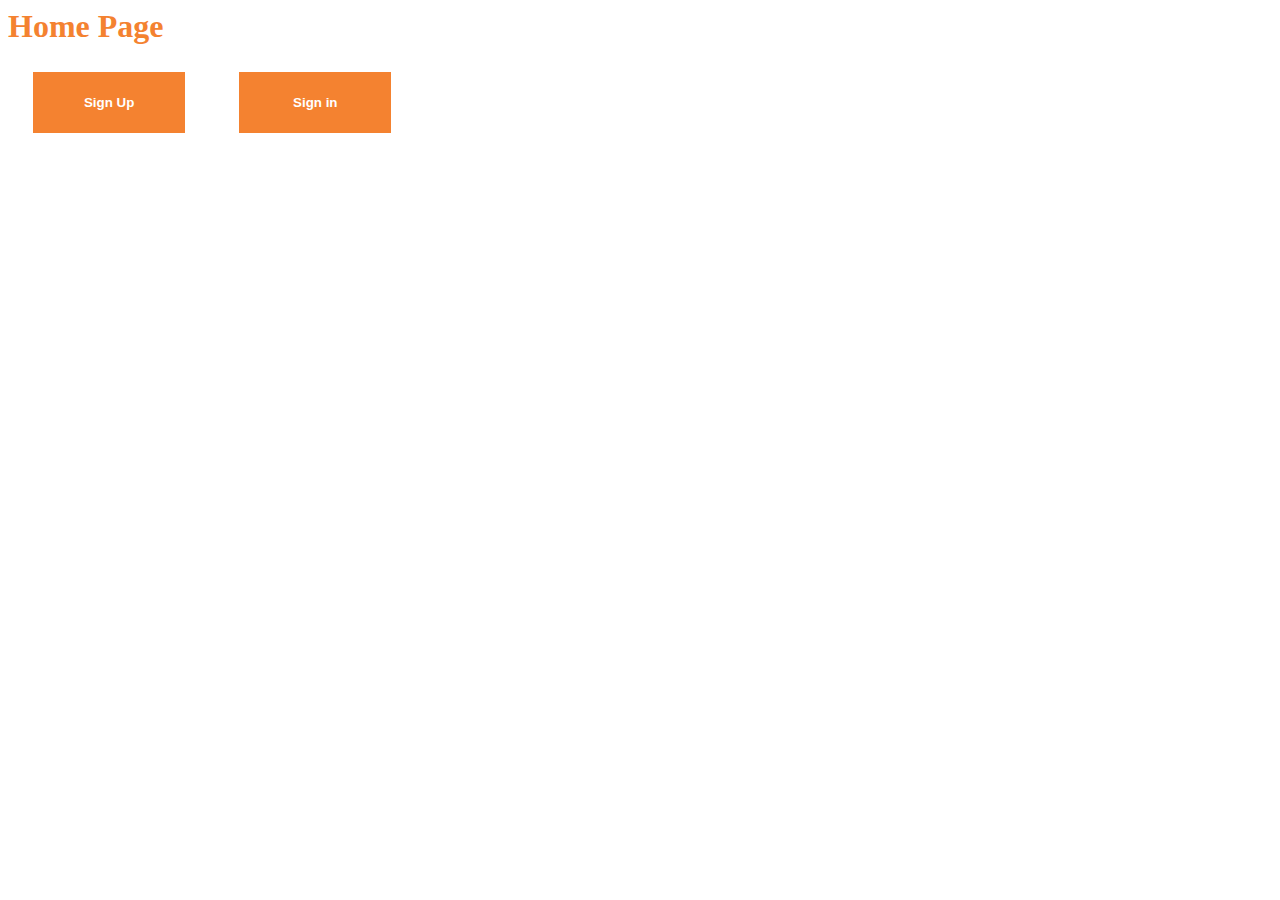
<file: Assignment/Metro Card Management Asssignment/index.html>
<html>
    <title>
        Metro Card Management
    </title>
    <head>
        <script src="TypeScript\index.js"></script>
        <link rel="stylesheet" href="StyleSheet\metro.css">
    </head>
    <body>
        <!-- HOMEPAGE -->
        <div id="homepage" >
            <h2 class="welcome">Home Page</h2>
            <button class="buttons" onclick="newUserPage()">Sign Up</button>
            <button class="buttons" onclick="existingUserPage()">Sign in</button>
        </div>

        <!-- SignUp -->
        <div id="signUp" class="signUp">
            <h2 class="welcome">Sign Up Page</h2>
            <label for="userName">Name</label><br>
            <input type="text" name="userName" id="userName" onfocusout="checkNewUserName()" onkeyup="checkNewUserName()">
            <label for="" class="valid" >Valid</label>
            <label for="" class="invalid" >*Invalid</label>
            <span class="specialChar">Special Character not allowed</span>
            <label for="" class="userNamelength">Author name length should not exceed 50</label><br>

            
            <label for="newUserEmail">Email</label><br>
            <input type="email" name="newUserEmail" id="newUserEmail" onfocusout="checkEmail()" onkeyup="checkEmail()">
            <label for="" class="valid" >Valid</label>
            <label for="" class="invalid" >*Invalid</label><br>


            <label for="NewUserPassword">Password</label><br>
            <input type="password" name="newUserPassword" id="newUserPassword" onfocusout="checkPassword()" onkeyup="checkPassword()">
            <label for="" class="valid" >Valid</label>
            <label for="" class="invalid" >*Password should contain atleast one Uppercase, one LowerCase, one digit and one Special Character</label><br>


            <label for="confirm-password">Confirm Password</label><br>
            <input type="password" name="confirm-password" id="confirm-password" onfocusout="checkConfirmPassword()" onkeyup="checkConfirmPassword()">
            <label for="" class="valid" >Valid</label>
            <label for="" class="invalid" >*Password and confirm Password should match</label><br>


            <label for="newUserPhone">Phone</label><br>
            <input type="text" name="newUserPhone" id="newUserPhone" maxlength="10" minlength="10" onfocusout="checkPhone()" onkeyup="checkPhone()">
            <label for="" class="valid" >Valid</label>
            <label for="" class="invalid" >*Invalid</label><br>
            <button class="submit" onclick="signUp()">Submit</button>
        </div>

        <!-- SIGNIN -->
        <div id="signIn" class="signIn">
            <h2 class="welcome">Sign In Page</h2>
            <label for="">Email</label><br>
            <input type="text" name="" id="existing-user-email" value="selva"><br>
            <label for="">Password</label><br>
            <input type="text" name="" id="existing-user-password" value="selva"><br><br>
            <button class="loginbtn" id="login" onclick="loginIn()">Login</button><br>
            <p><i><b>Note* </b></i>email and pasword are given for easy login.</p>
        </div>

        <div class="welcomePage" id="welcomePage">
            <div class="welcomeHeader">
                <h2 class="welcome" id="greet"></h2>
                <button class="logout" onclick="logOut()">LOG OUT</button>
            </div>
            <div class="menuOptions">
                <button class="menu" onclick="return showBalance()">Check Balance</button>
                <button class="menu" onclick="showRecharge()">Recharge</button>
                <button class="menu" onclick="showtravelHistory()">View Travel History</button>
                <button class="menu" onclick="showTravel()">Travel</button>
                <button class="menu" onclick="logOut()">Exit</button>
            </div>
        </div>
        <div id="checkBalance" class="checkBalance">
            <h2>Check Balance</h2>
        </div>
        <div id="recharge" class="recharge">
            <h2>Recharge</h2>
            <form id="rechargeForm">
                <label for="">Enter Amount</label><br>
                <input type="text" name="amount" id="amount"><br>
                <button onclick="return Recharge()">Recharge</button>
            </form>
        </div>
        <div id="viewTravelHistory" class="viewTravelHistory">
            <h2>View Travel History</h2>
            <div class="travelHistoryTable" id="travelHistoryTable">
                <table border="1">
                    <tr>
                        <th>Travel ID</th>
                        <th>Card Number</th>
                        <th>From Location</th>
                        <th>To Location</th>
                        <th>Date</th>
                        <th>Travel Cost</th>
                    </tr>
                    <tbody id="travelBodyTable">

                    </tbody>
                </table>
            </div>
        </div>
        <div id="travel" class="travel">
            <h2>Travel</h2>
            <table border="1">
                <tr>
                    <th>TicketID</th>
                    <th>From Location</th>
                    <th>To Location</th>
                    <th>Fair</th>
                    <th>Action</th>
                </tr>
                <tbody id="ticketFairTable">

                </tbody>
            </table>
        </div>
        <div id="exit" class="exit">
            <h2>Exit</h2>
        </div>
    </body>
</html>
</file>
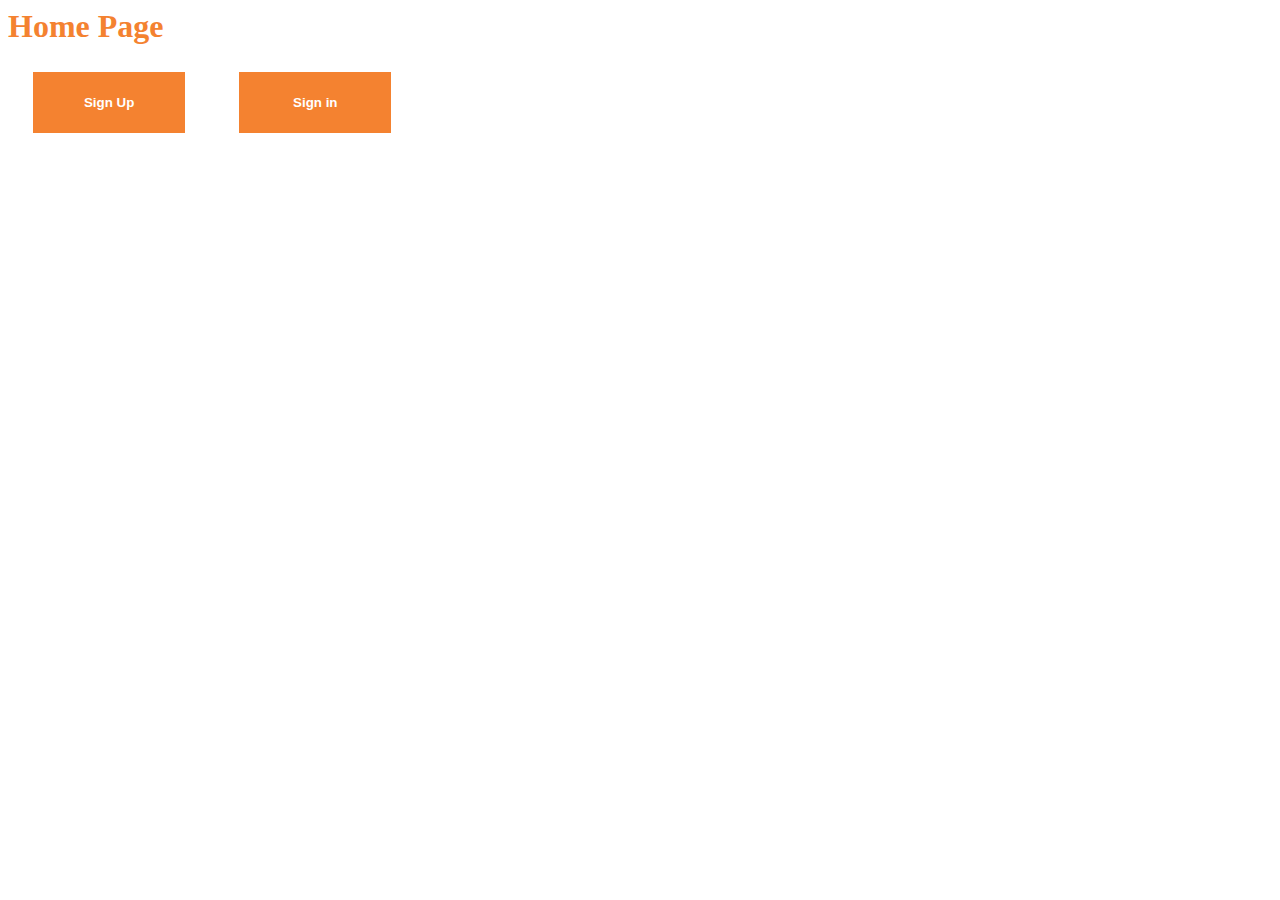
<file: Assignment/Online Medical Store Assignment/index.html>
<html>
    <title>
        Online Medical Store
    </title>
    <head>
        
        <link rel="stylesheet" href="StyleSheet\medical.css">
    </head>

    <body>
        <div id="homepage" >
            <h2 class="welcome">Home Page</h2>
            <button class="buttons" onclick="newUserPage()">Sign Up</button>
            <button class="buttons" onclick="existingUserPage()">Sign in</button>
        </div>

        <div id="signup">
            <h2 class="welcome">Sign Up Page</h2>
            <label for="userName">Name</label><br>
            <input type="text" name="userName" id="userName" onfocusout="checkNewuserName()" onkeyup="checkNewuserName()">
            <label for="" class="valid" >Valid</label>
            <label for="" class="invalid" >*Invalid</label>
            <span class="specialChar">Special Character not allowed</span>
            <label for="" class="userNamelength">Author name length should not exceed 50</label><br>

            
            <label for="newUserEmail">Email</label><br>
            <input type="email" name="newUserEmail" id="newUserEmail" onfocusout="checkEmail()" onkeyup="checkEmail()">
            <label for="" class="valid" >Valid</label>
            <label for="" class="invalid" >*Invalid</label><br>


            <label for="NewUserPassword">Password</label><br>
            <input type="password" name="newUserPassword" id="newUserPassword" onfocusout="checkPassword()" onkeyup="checkPassword()">
            <label for="" class="valid" >Valid</label>
            <label for="" class="invalid" >*Password should contain atleast one Uppercase, one LowerCase, one digit and one Special Character</label><br>


            <label for="confirm-password">Confirm Password</label><br>
            <input type="password" name="confirm-password" id="confirm-password" onfocusout="checkConfirmPassword()" onkeyup="checkConfirmPassword()">
            <label for="" class="valid" >Valid</label>
            <label for="" class="invalid" >*Password and confirm Password should match</label><br>


            <label for="newUserPhone">Phone</label><br>
            <input type="text" name="newUserPhone" id="newUserPhone" maxlength="10" minlength="10" onfocusout="checkPhone()" onkeyup="checkPhone()">
            <label for="" class="valid" >Valid</label>
            <label for="" class="invalid" >*Invalid</label><br>
            <button class="submit" onclick="signUp()">Submit</button>
        </div>
        <div id="sign-in" class="sign-in">
            <h2 class="welcome">Sign In Page</h2>
            <label for="">Email</label><br>
            <input type="text" name="" id="existing-user-email" value="selva@gmail.com"><br>
            <label for="">Password</label><br>
            <input type="text" name="" id="existing-user-password" value="Selva@123"><br><br>
            <button class="loginbtn" id="login" onclick="loginIn()">Login</button><br>
            <p><i><b>Note* </b></i>email and pasword are given for easy login.</p>
        </div>
        
        <div id="welcomePage" class="welcomePage">
            <div class="welcomeHeader">
                <h2 class="welcome" id="greet"></h2>
                <button class="logout" onclick="logOut()">LOG OUT</button>
            </div>
            <br>
            <div>
                <button class="buttons" onclick="renderMedicineTable()">Medicine Details</button>
                <button class="buttons" onclick="purchase()"> Purchase</button>
                <button class="buttons" onclick="orderHistory()">Order History</button>
                <button class="buttons" onclick="Showcancel()">Cancel</button>
                <button class="buttons" onclick="topUp()">TopUp</button>
                <button class="buttons" onclick="showBalance()">Show Balance</button>
            </div>
        </div>

        <!-- Medicine Details page -->
        <div class="medicineDetail" id="medicineDetail">
            <h2>Medicine Details</h2>
            
            <div id="medicineDetailsTable">
                <!-- Table will be inserted here  -->
            </div>
            <button class="addbtn" onclick="ShowAddMedicineForm()">Add</button><br>
            <div id="addMedicine" class="addMedicine">
                <form class="addMedicineForm" id="addMedicineForm" onsubmit="return AddMedicine()">
                    <input type="text" name="addMedicineName" id="addMedicineName" placeholder="Medicine Name"><br><br>
                    <input type="number" name="addPrice" id="addPrice" placeholder="Price"><br><br>
                    <input type="number" name="addQuantity" id="addQuantity" placeholder="Quantity"><br><br><br>
                    <input type="date" name="addExpiryDate" id="addExpiryDate" placeholder="Expiry Date"><br>
                    <button type="submit" >Submit</button>
                </form>
            </div>
            <div class="editMedicine" id="editMedicine">
                <form id="editMedicineForm">
                    <input type="text" name="editMedicineName" id="editMedicineName" placeholder="Medicine Name"><br><br>
                    <input type="number" name="editPrice" id="editPrice" placeholder="Price"><br><br>
                    <input type="number" name="editQuantity" id="editQuantity" placeholder="Quantity"><br><br><br>
                    <input type="date" name="editExpiryDate" id="editExpiryDate" placeholder="Expiry Date"><br>
                </form>
            </div>
        </div>
        <div class="purchase" id="purchase">
            <h2>Purchase</h2>
            <div id="buyTable">
                <!-- Buy table -->
            </div>
            <div>
                <form class="confirmOrder" id="confirmOrder">
                    <h4 id="selectedMedicineName"></h4>
                    <div class="askQuantity">
                        <label for="">Enter Quantity</label><br>
                        <input type="text" name="" id="quantity"><br>
                        <button onclick=" return buyMedicine()">Confirm Order</button>
                    </div>
                </form>
            </div>
            
        </div>
        <div class="orderHistory" id="orderHistory">
            <h2>Order History</h2>
            <table border="1">
                <tr>
                    <th>Medicine Name</th>
                    <th>Quantity</th>
                    <th>Order Date</th>
                    <th>Order Status</th>
                </tr>
                <tbody id="orderTable">

                </tbody>
            </table>
            
        </div>
        <div class="cancel" id="cancel">
            <h2>Cancel Order</h2>
            <table border="1">
                <tr>
                    <th>Medicine Name</th>
                    <th>Quantity</th>
                    <th>Order Date</th>
                    <th>Order Status</th>
                    <th>Actions</th>
                </tr>
                <tbody id="cancelTable">

                </tbody>
            </table>
        </div>
        <div class="topUp" id="topUp">
            <h2>TopUp</h2>
            <div id="askAmount">
                <label for="">Enter Amount</label><br>
                <input type="text" name="" id="amount">
                <button class="buttons" onclick="Recharge()">Recharge</button>
            </div>
        </div>
        <div class="showBalance" id="showBalance">
            <h2 class="welcome" id="currentBalance"> </h2>
        </div>
    </body>
    <script src="TypeScript\index.js"></script>
</html>
</file>
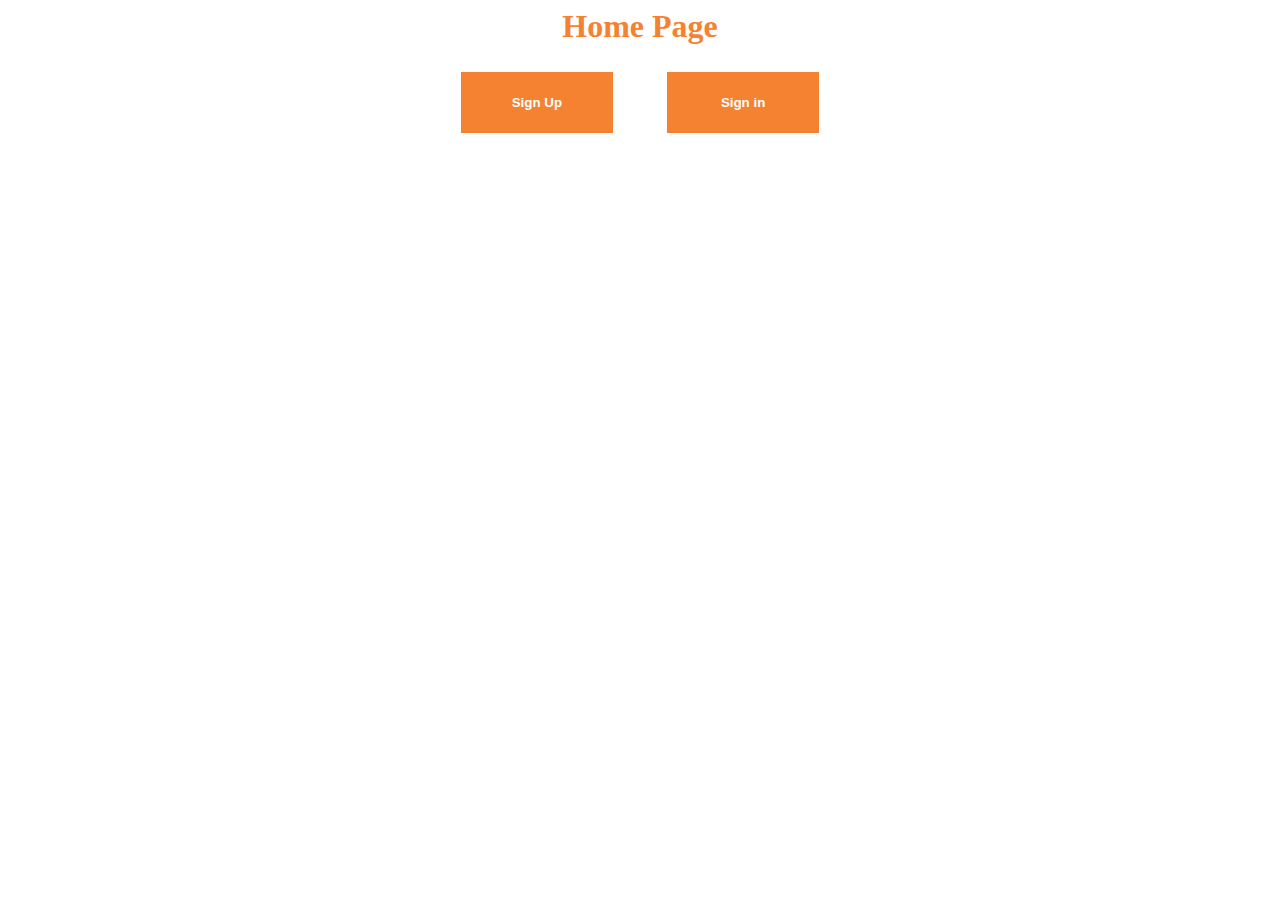
<file: Assignments Original/Medical Store Management/Online Medical Store Assignment/index.html>
<html>
    <title>
        Online Medical Store
    </title>
    <head>
        
        <link rel="stylesheet" href="StyleSheet\medical.css">
    </head>

    <body>
        <div id="homepage" class="homepage">
            <h2 class="welcome">Home Page</h2>
            <button class="buttons" onclick="newUserPage()">Sign Up</button>
            <button class="buttons" onclick="existingUserPage()">Sign in</button>
        </div>

        <div id="signup" class="signup">
            <div>
                <h2 class="signin">Sign Up Page</h2>
            <label for="userName">Name</label><br>
            <input type="text" name="userName" id="userName" onfocusout="checkNewuserName()" onkeyup="checkNewuserName()">
            <label for="" class="valid" >Valid</label>
            <label for="" class="invalid" >*Invalid</label>
            <span class="specialChar">Special Character not allowed</span>
            <label for="" class="userNamelength">Author name length should not exceed 50</label><br>

            
            <label for="newUserEmail">Email</label><br>
            <input type="email" name="newUserEmail" id="newUserEmail" onfocusout="checkEmail()" onkeyup="checkEmail()">
            <label for="" class="valid" >Valid</label>
            <label for="" class="invalid" >*Invalid</label><br>


            <label for="NewUserPassword">Password</label><br>
            <input type="password" name="newUserPassword" id="newUserPassword" onfocusout="checkPassword()" onkeyup="checkPassword()">
            <label for="" class="valid" >Valid</label>
            <label for="" class="invalid" >*Password should contain atleast one Uppercase, one LowerCase, one digit and one Special Character</label><br>


            <label for="confirm-password">Confirm Password</label><br>
            <input type="password" name="confirm-password" id="confirm-password" onfocusout="checkConfirmPassword()" onkeyup="checkConfirmPassword()">
            <label for="" class="valid" >Valid</label>
            <label for="" class="invalid" >*Password and confirm Password should match</label><br>


            <label for="newUserPhone">Phone</label><br>
            <input type="text" name="newUserPhone" id="newUserPhone" maxlength="10" minlength="10" onfocusout="checkPhone()" onkeyup="checkPhone()">
            <label for="" class="valid" >Valid</label>
            <label for="" class="invalid" >*Invalid</label><br>
                <div class="submitBack">
                    <button class="submit" onclick="signUp()">Submit</button>
                <button class="buttons" onclick="logOut()">Back</button>
                </div>
            
            </div>

            
        </div>
        <div id="sign-in" class="sign-in">
            <h2 class="signin">Sign In Page</h2>
            <label for="">Email</label><br>
            <input type="text" name="" id="existing-user-email" value="selva@gmail.com"><br><br>
            <label for="">Password</label><br>
            <input type="text" name="" id="existing-user-password" value="Selva@123"><br><br><br>
            <button class="loginbtn" id="login" onclick="loginIn()">Login</button><button class="buttons" onclick="logOut()">Back</button><br>
            <p><i><b>Note* </b></i>Default login credentials are given for easy login.</p>
        </div>
        
        <div id="welcomePage" class="welcomePage">
            <div class="welcomeHeader">
                <h2 class="welcome" id="greet"></h2>
                <button class="logout" onclick="logOut()">LOG OUT</button>
            </div>
            <br>
            <div>
                <button class="buttons" onclick="renderMedicineTable()">Medicine Details</button>
                <button class="buttons" onclick="purchase()"> Purchase</button>
                <button class="buttons" onclick="orderHistory()">Order History</button>
                <button class="buttons" onclick="Showcancel()">Cancel</button>
                <button class="buttons" onclick="topUp()">TopUp</button>
                <button class="buttons" onclick="showBalance()">Show Balance</button>
            </div>
        </div>

        <!-- Medicine Details page -->
        <div class="medicineDetail" id="medicineDetail">
            <h2>Medicine Details</h2>
            
            <div id="medicineDetailsTable">
                <!-- Table will be inserted here  -->
            </div>
            <div class="addbtndiv">
                <button class="addbtn" onclick="ShowAddMedicineForm()">Add</button><br><br>
            </div>
            <br>
            <div id="addMedicine" class="addMedicine">
                <form class="addMedicineForm" id="addMedicineForm" onsubmit="return AddMedicine()">
                    <input type="text" name="addMedicineName" id="addMedicineName" placeholder="Medicine Name"><br><br>
                    <input type="number" name="addPrice" id="addPrice" placeholder="Price"><br><br>
                    <input type="number" name="addQuantity" id="addQuantity" placeholder="Quantity"><br><br>
                    <label for="">Expire Date</label>
                    <input type="date" name="addExpiryDate" id="addExpiryDate" placeholder="Expiry Date"><br><br>
                    <button type="submit" >Submit</button>
                </form>
            </div>
            <div class="editMedicine" id="editMedicine">
                <form id="editMedicineForm">
                    <input type="text" name="editMedicineName" id="editMedicineName" placeholder="Medicine Name"><br><br>
                    <input type="number" name="editPrice" id="editPrice" placeholder="Price"><br><br>
                    <input type="number" name="editQuantity" id="editQuantity" placeholder="Quantity"><br><br><br>
                    <input type="date" name="editExpiryDate" id="editExpiryDate" placeholder="Expiry Date"><br>
                </form>
            </div>
        </div>
        <div class="purchase" id="purchase">
            <h2>Purchase</h2>
            <div id="buyTable">
                <!-- Buy table -->
            </div>
            <div>
                <form class="confirmOrder" id="confirmOrder">
                    <h4 id="selectedMedicineName"></h4>
                    <div class="askQuantity">
                        <label for="">Enter Quantity</label><br>
                        <input type="text" name="" id="quantity"><br>
                        <button onclick=" return buyMedicine()">Confirm Order</button>
                    </div>
                </form>
            </div>
            
        </div>
        <div class="orderHistory" id="orderHistory">
            <h2>Order History</h2>
            
            <table border="1" class='travelTable' id="orderTableCSV">
                <tr>
                    <th>Medicine Name</th>
                    <th>Quantity</th>
                    <th>Order Date</th>
                    <th>Order Status</th>
                </tr>
                <tbody id="orderTable">

                </tbody>
            </table>
            <br><br>
            <div class="downloadCSV">
                <button id="downloadOrder" class="buttons" onclick="downloadOrderHistory()">Download Order</button>
            </div>
        </div>
        <div class="cancel" id="cancel">
            <h2>Cancel Order</h2>
            <table border="1" class='travelTable'>
                <tr>
                    <th>Medicine Name</th>
                    <th>Quantity</th>
                    <th>Order Date</th>
                    <th>Order Status</th>
                    <th>Actions</th>
                </tr>
                <tbody id="cancelTable">

                </tbody>
            </table>
        </div><br>
        <div class="topUp" id="topUp">
            <h2>TopUp</h2>
            <div id="askAmount">
                <label for="">Enter Amount</label><br>
                <input type="text" name="" id="amount"><br><br>
                <button class="buttons" onclick="Recharge()">Recharge</button>
            </div>
        </div>
        <div class="showBalance" id="showBalance">
            <h2 class="welcome" id="currentBalance"> </h2>
        </div>
    </body>
    <script src="TypeScript\index.js"></script>
</html>
</file>
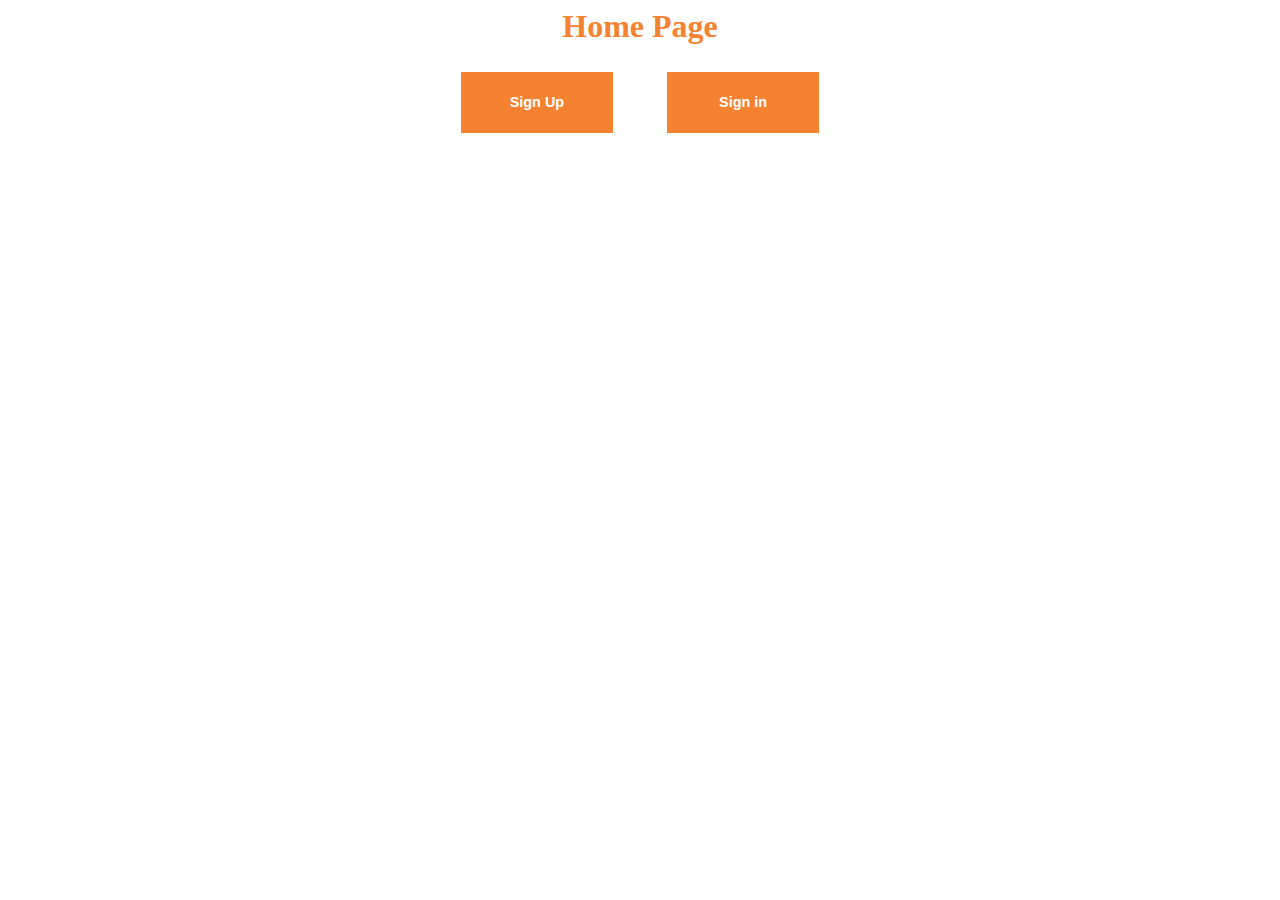
<file: Assignments Original/Online Library Management/Online Library Management Application/index.html>
<html>
    <title>
        Online Library Management 
    </title>
    <head>
        <script src="TypeScript\index.js"></script>
        <link rel="stylesheet" href="StyleSheet\library.css">
    </head>
    <body>
        <div id="homepage" class="homepage">
            <h2 class="welcome">Home Page</h2>
            <button class="buttons" onclick="newUserPage()">Sign Up</button>
            <button class="buttons" onclick="existingUserPage()">Sign in</button>
        </div>

        <div id="signup" class="signup">
        <div class="signuppage">
            <h2 class="signin">Sign Up Page</h2>
            <label for="userName">Name</label><br>
            <input type="text" name="userName" id="userName" onfocusout="checkNewuserName()" onkeyup="checkNewuserName()">
            <label for="" class="valid" >Valid</label>
            <label for="" class="invalid" >*Invalid</label>
            <span class="specialChar">Special Character not allowed</span>
            <label for="" class="userNamelength">Author name length should not exceed 50</label><br>

            <label for="">Gender</label><br>
            <input type="text" name="" id="newUserGender"><br>
            
            <label for="">Department</label><br>
            <input type="text" name="" id="newUserDepartment"><br>

            <label for="newUserEmail">Email</label><br>
            <input type="email" name="newUserEmail" id="newUserEmail" onfocusout="checkEmail()" onkeyup="checkEmail()">
            <label for="" class="valid" >Valid</label>
            <label for="" class="invalid" >*Invalid</label><br>


            <label for="NewUserPassword">Password</label><br>
            <input type="password" name="newUserPassword" id="newUserPassword" onfocusout="checkPassword()" onkeyup="checkPassword()">
            <label for="" class="valid" >Valid</label>
            <label for="" class="invalid" >*Password should contain atleast one Uppercase, one LowerCase, one digit and one Special Character</label><br>


            <label for="confirm-password">Confirm Password</label><br>
            <input type="password" name="confirm-password" id="confirm-password" onfocusout="checkConfirmPassword()" onkeyup="checkConfirmPassword()">
            <label for="" class="valid" >Valid</label>
            <label for="" class="invalid" >*Password and confirm Password should match</label><br>


            <label for="newUserPhone">Phone</label><br>
            <input type="text" name="newUserPhone" id="newUserPhone" maxlength="10" minlength="10" onfocusout="checkPhone()" onkeyup="checkPhone()">
            <label for="" class="valid" >Valid</label>
            <label for="" class="invalid" >*Invalid</label><br>
        </div>
            <div class="submitBack">
                <button class="submit" onclick="signUp()">Submit</button>
                <button class="buttons" onclick="logOut()">Back</button>
            </div>
            
        </div>
        <div id="sign-in" class="sign-in">
            <div class="signuppage">
                <h2 class="signin">Sign In Page</h2>
                <label for="">Email</label><br>
                <input type="text" name="" id="existing-user-email" value="aabb@gamil.com"><br><br>
                <label for="">Password</label><br>
                <input type="text" name="" id="existing-user-password" value="Selva@123"><br><br><br>
            </div>
            
            <div class="submitBack">
                <button class="loginbtn" id="login" onclick="loginIn()">Login</button><button class="buttons" onclick="logOut()">Back</button><br>
            </div>
            <div class="note">
                <p><i><b>Note* </b></i>Default login credentials are given for easy login.</p>
            </div>
        </div>
        <div id="welcomePage" class="welcomePage">
            <div class="welcomeHeader">
                <h2 class="welcome" id="greet"></h2>
                <button class="logout" onclick="logOut()">LOG OUT</button>
            </div>
            <br>
            <div>
                <button class="buttons" onclick="showBorrowBook()">Borrow Book</button>
                <button class="buttons" onclick="showBorrowHistory()"> Show Borrow History</button>
                <button class="buttons" onclick="showReturnBooks()">Return Books</button>
                <button class="buttons" onclick="showWalletRecharge()">Wallet Recharge</button>
                <button class="buttons" onclick="showBalance()">Show Balance</button>
                <!-- <input type="submit" name="" id="" class="buttons" value="Exit" onclick="return logOut()"> -->
                <button class="buttons" onclick="return logOut()">Exit</button>
            </div>

            <div class="borrowBook" id="borrowBook">
                <h2 class="headings">Borrow Book</h2>
                <table border="1" class="borrowBookTable">
                    <tr>
                        <th class="tabelcell">Book Name</th>
                        <th class="tabelcell">Author Name</th>
                        <th class="tabelcell">Book Count</th>
                        <th class="tabelcell">Action</th>
                    </tr>
                    <tbody class="borrowBookTableBody" id="borrowBookTableBody"> 

                    </tbody>
                </table>
            </div>
            <div class="getBorrowBookCount" id="getBorrowBookCount">
                    <label for="">Enter Book Count</label><br><br>
                    <input type="text" class="getBookCount" name="" id="getBookCount"><br><br>
                    <button onclick=" borrowBook()" class="submitbtn">Submit</button>
            </div>
            <div class="showBorrowHistory" id="showBorrowHistory">
                <h2 class="headings">Borrow History</h2>
                <table border="1" class="borrowHistoryTable" id="borrowHistoryTable">
                    <tr>
                        <th class="tabelcell">BookID</th>
                        <th class="tabelcell">Borrowed Date</th>
                        <th class="tabelcell">Borrowed Book Count</th>
                        <th class="tabelcell">Status</th>
                        <th class="tabelcell">Paid Fine</th>
                    </tr>
                    <tbody class="borrowHistoryBody" id="borrowHistoryBody">

                    </tbody>
                </table>
            </div>

            <div class="showReturnBooks" id="showReturnBooks">
                <h2 class="headings">Return Books</h2>
                <table border="1" id="returnBooksTable" class="returnBooksTable">
                <tr>
                    <th class="tabelcell">BookID</th>
                    <th class="tabelcell">Borrowed Date</th>
                    <th class="tabelcell">Book Count</th>
                    <th class="tabelcell">Action</th>
                </tr>
                    <tbody id="returnBooksBody">

                    </tbody>
                </table>
                
            </div>

            <div class="showWalletRecharge" id="showWalletRecharge">
                <h2 class="headings">Wallet Recharge</h2>
                <div id="askAmount">
                    <!-- <label for="" class="enterAmount">Enter Amount</label><br> -->
                    <input type="text" name="" id="amount" class="getBookCount" placeholder="Enter Amount"><br><br>
                    <button class="submitbtn" onclick="Recharge()">Recharge</button>
                </div>
            </div>
            <div class="showBalance" id="showBalance">
                <h2 class="welcome" id="currentBalance"> </h2>
            </div>
    </body>
</html>
</file>
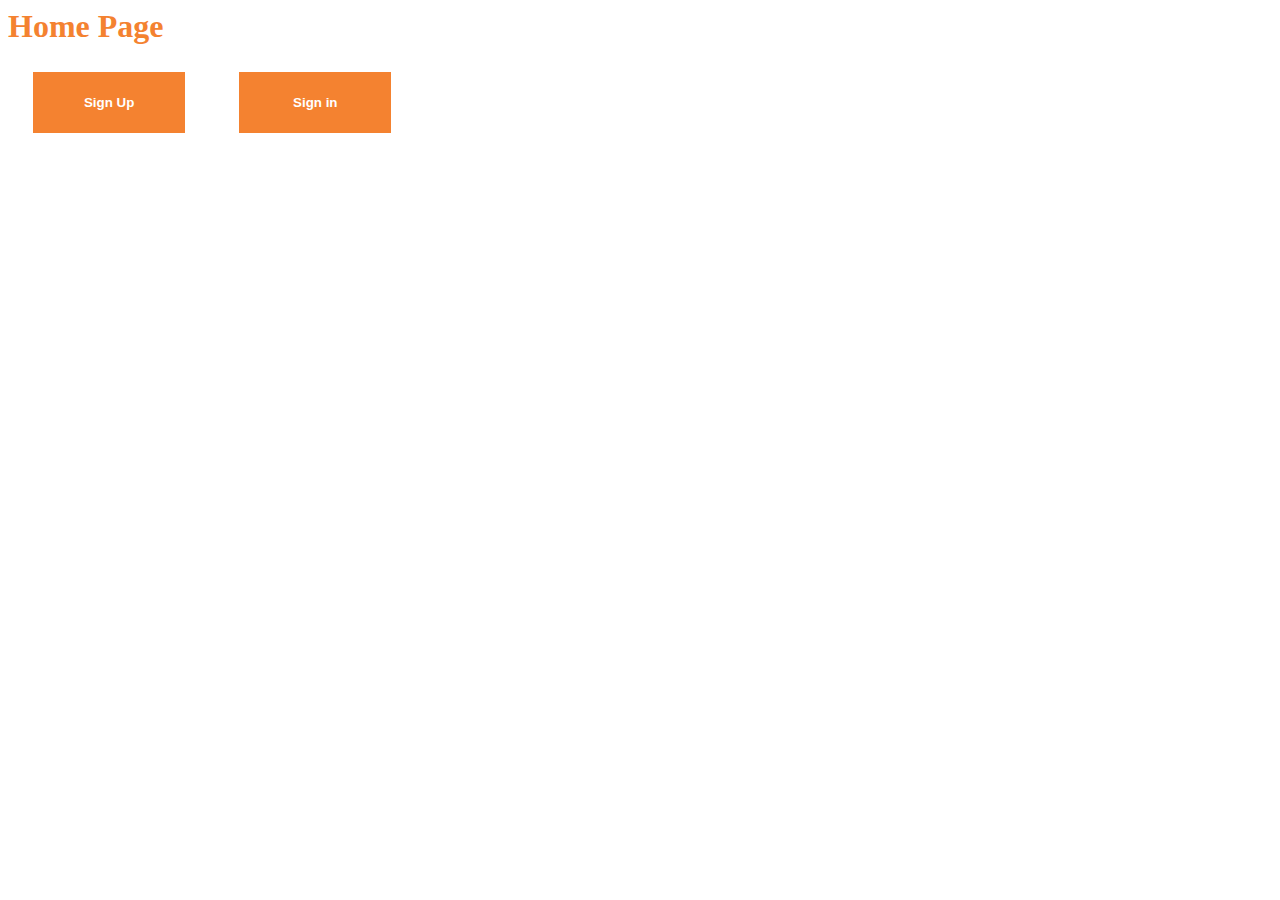
<file: Assignments/Metro Card Management/Metro Card Management Asssignment/index.html>
<html>
    <title>
        Metro Card Management
    </title>
    <head>
        <script src="TypeScript\index.js"></script>
        <link rel="stylesheet" href="StyleSheet\metro.css">
    </head>
    <body>
        <!-- HOMEPAGE -->
        <div id="homepage" >
            <h2 class="welcome">Home Page</h2>
            <button class="buttons" onclick="newUserPage()">Sign Up</button>
            <button class="buttons" onclick="existingUserPage()">Sign in</button>
        </div>

        <!-- SignUp -->
        <div id="signUp" class="signUp">
            <h2 class="welcome">Sign Up Page</h2>
            <label for="userName">Name</label><br>
            <input type="text" name="userName" id="userName" onfocusout="checkNewUserName()" onkeyup="checkNewUserName()">
            <label for="" class="valid" >Valid</label>
            <label for="" class="invalid" >*Invalid</label>
            <span class="specialChar">Special Character not allowed</span>
            <label for="" class="userNamelength">Author name length should not exceed 50</label><br>

            
            <label for="newUserEmail">Email</label><br>
            <input type="email" name="newUserEmail" id="newUserEmail" onfocusout="checkEmail()" onkeyup="checkEmail()">
            <label for="" class="valid" >Valid</label>
            <label for="" class="invalid" >*Invalid</label><br>


            <label for="NewUserPassword">Password</label><br>
            <input type="password" name="newUserPassword" id="newUserPassword" onfocusout="checkPassword()" onkeyup="checkPassword()">
            <label for="" class="valid" >Valid</label>
            <label for="" class="invalid" >*Password should contain atleast one Uppercase, one LowerCase, one digit and one Special Character</label><br>


            <label for="confirm-password">Confirm Password</label><br>
            <input type="password" name="confirm-password" id="confirm-password" onfocusout="checkConfirmPassword()" onkeyup="checkConfirmPassword()">
            <label for="" class="valid" >Valid</label>
            <label for="" class="invalid" >*Password and confirm Password should match</label><br>


            <label for="newUserPhone">Phone</label><br>
            <input type="text" name="newUserPhone" id="newUserPhone" maxlength="10" minlength="10" onfocusout="checkPhone()" onkeyup="checkPhone()">
            <label for="" class="valid" >Valid</label>
            <label for="" class="invalid" >*Invalid</label><br>
            <button class="submit" onclick="signUp()">Submit</button>
        </div>

        <!-- SIGNIN -->
        <div id="signIn" class="signIn">
            <h2 class="welcome">Sign In Page</h2>
            <label for="">Email</label><br>
            <input type="text" name="" id="existing-user-email" value="selva@"><br>
            <label for="">Password</label><br>
            <input type="text" name="" id="existing-user-password" value="selva"><br><br>
            <button class="loginbtn" id="login" onclick="loginIn()">Login</button><br>
            <p><i><b>Note* </b></i>email and pasword are given for easy login.</p>
        </div>

        <div class="welcomePage" id="welcomePage">
            <div class="welcomeHeader">
                <h2 class="welcome" id="greet"></h2>
                <button class="logout" onclick="logOut()">LOG OUT</button>
            </div>
            <div class="menuOptions">
                <button class="menu" onclick="return showBalance()">Check Balance</button>
                <button class="menu" onclick="showRecharge()">Recharge</button>
                <button class="menu" onclick="showtravelHistory()">View Travel History</button>
                <button class="menu" onclick="showTravel()">Travel</button>
                <button class="menu" onclick="logOut()">Exit</button>
            </div>
        </div>
        <div id="checkBalance" class="checkBalance">
            <h2 class="balance" id="balance">Check Balance</h2>
        </div>
        <div id="recharge" class="recharge">
            <h2>Recharge</h2>
            <form id="rechargeForm">
                <label for="">Enter Amount</label><br>
                <input type="text" name="amount" id="amount"><br><br>
                <button onclick="return Recharge()">Recharge</button>
            </form>
        </div>
        <div id="viewTravelHistory" class="viewTravelHistory">
            <h2>View Travel History</h2>
            <div class="travelHistoryTable" id="travelHistoryTable">
                <table border="1" id="travelTable" class="travelTable">
                    <tr>
                        <th class="tabelcell">Travel ID</th>
                        <th class="tabelcell">Card Number</th>
                        <th class="tabelcell">From Location</th>
                        <th class="tabelcell">To Location</th>
                        <th class="tabelcell">Date</th>
                        <th class="tabelcell">Travel Cost</th>
                    </tr>
                    <tbody id="travelBodyTable">

                    </tbody>
                </table>
            </div>
        </div>
        <div id="travel" class="travel">
            <h2>Travel</h2>
            <table border="1" class="travelTable">
                <tr>
                    <th>TicketID</th>
                    <th>From Location</th>
                    <th>To Location</th>
                    <th>Fair</th>
                    <th>Action</th>
                </tr>
                <tbody id="ticketFairTable">

                </tbody>
            </table>
        </div>
        <div id="exit" class="exit">
            <h2>Exit</h2>
        </div>
    </body>
</html>
</file>
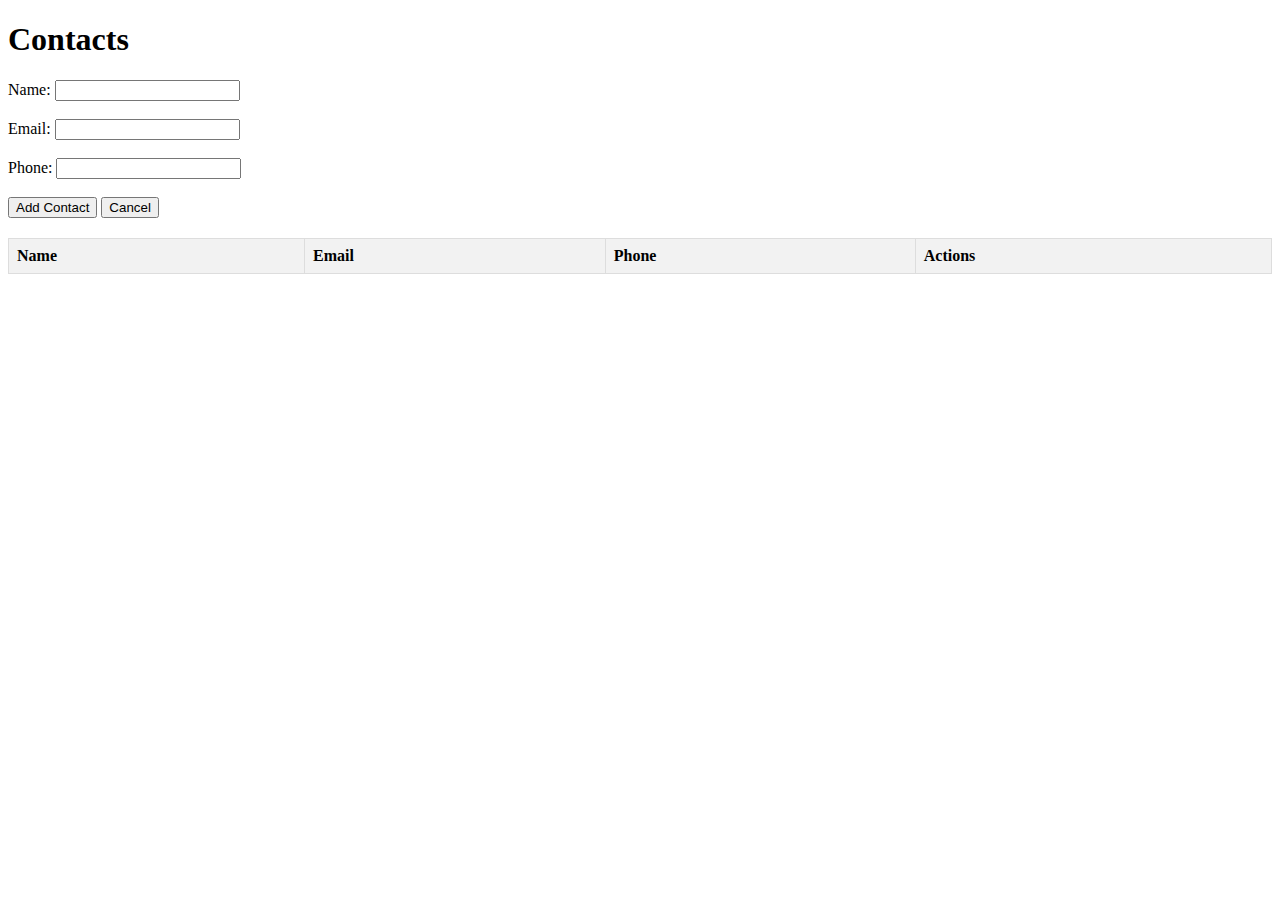
<file: Samples/TSCrudAPI/TSCrudAPI/crud.html>
<!DOCTYPE html>
<html lang="en">
<head>
<meta charset="UTF-8">
<meta name="viewport" content="width=device-width, initial-scale=1.0">
<title>Contacts CRUD</title>
<style>
  table {
    border-collapse: collapse;
    width: 100%;
  }
  th, td {
    border: 1px solid #dddddd;
    text-align: left;
    padding: 8px;
  }
  th {
    background-color: #f2f2f2;
  }
  form {
    margin-bottom: 20px;
  }
</style>
</head>
<body>
  <h1>Contacts</h1>
  <form id="form">
    <label for="name">Name:</label>
    <input type="text" id="name" name="name" required><br><br>
    <label for="email">Email:</label>
    <input type="email" id="email" name="email" required><br><br>
    <label for="phone">Phone:</label>
    <input type="tel" id="phone" name="phone" required><br><br>
    <button type="submit" id="submitBtn">Add Contact</button>
    <button type="button" id="cancelBtn">Cancel</button>
  </form>
  <table id="contactTable">
    <thead>
      <tr>
        <th>Name</th>
        <th>Email</th>
        <th>Phone</th>
        <th>Actions</th>
      </tr>
    </thead>
    <tbody id="contactTableBody">
      <!-- Table rows will be inserted here -->
    </tbody>
  </table>

  <script src="crud.js"></script>
</body>
</html>
</file>
